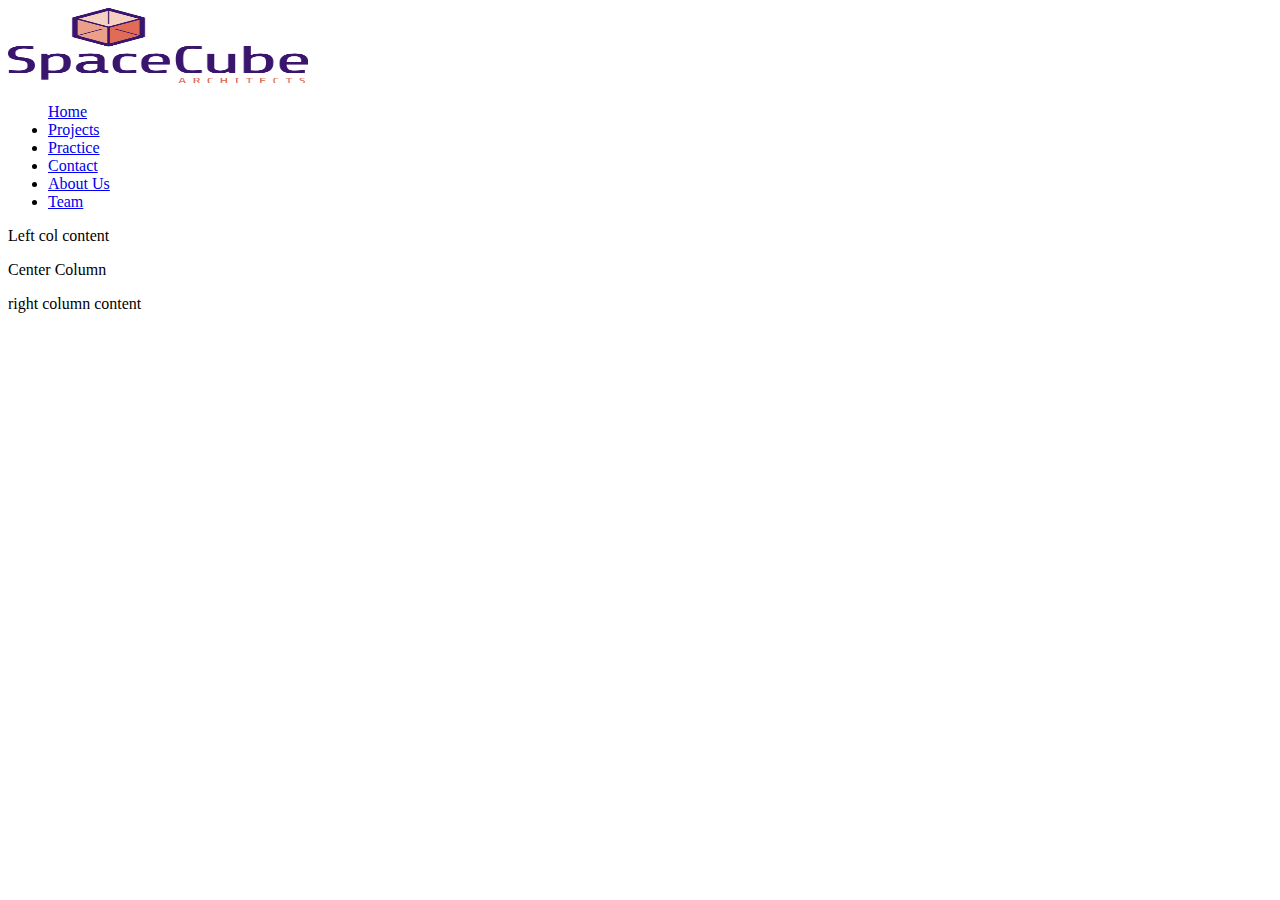
<file: web design final/index.html>
<!doctype html>
<html>
<head>
<title> Space Cube </title>
<meta charset="utf-8"
<link href="css/global.css rel="stylesheet" type="text/css"
</head>

<body> 	<div class="container">
<header>
<img src="images/space-cube.png" height="75" width="300">
	</header>
	
	<nav>
		<ul id="main-nav"
		<li>
		<a href="#" class="active first">Home</a></li>
		<li><a href="html/projects.html">Projects</a></li>
		<li><a href="html/practice.html">Practice</a></li>
		<li><a href="#">Contact</a></li>
		<li><a href="#">About Us</a></li>
		<li><a href="#">Team</a></li>
	</ul>
	</nav>
	 <div id="leftCol">
    <p>Left col content</p>
  </div>
  
  <div id="center">
  <p>Center Column</p>
  </div>
  
  <div id="rightCol">
    <p>right column content</p>
	</div>
	

	<footer>
	
	</footer>
	</container>
	</div>
	</body>
	</html>
</file>
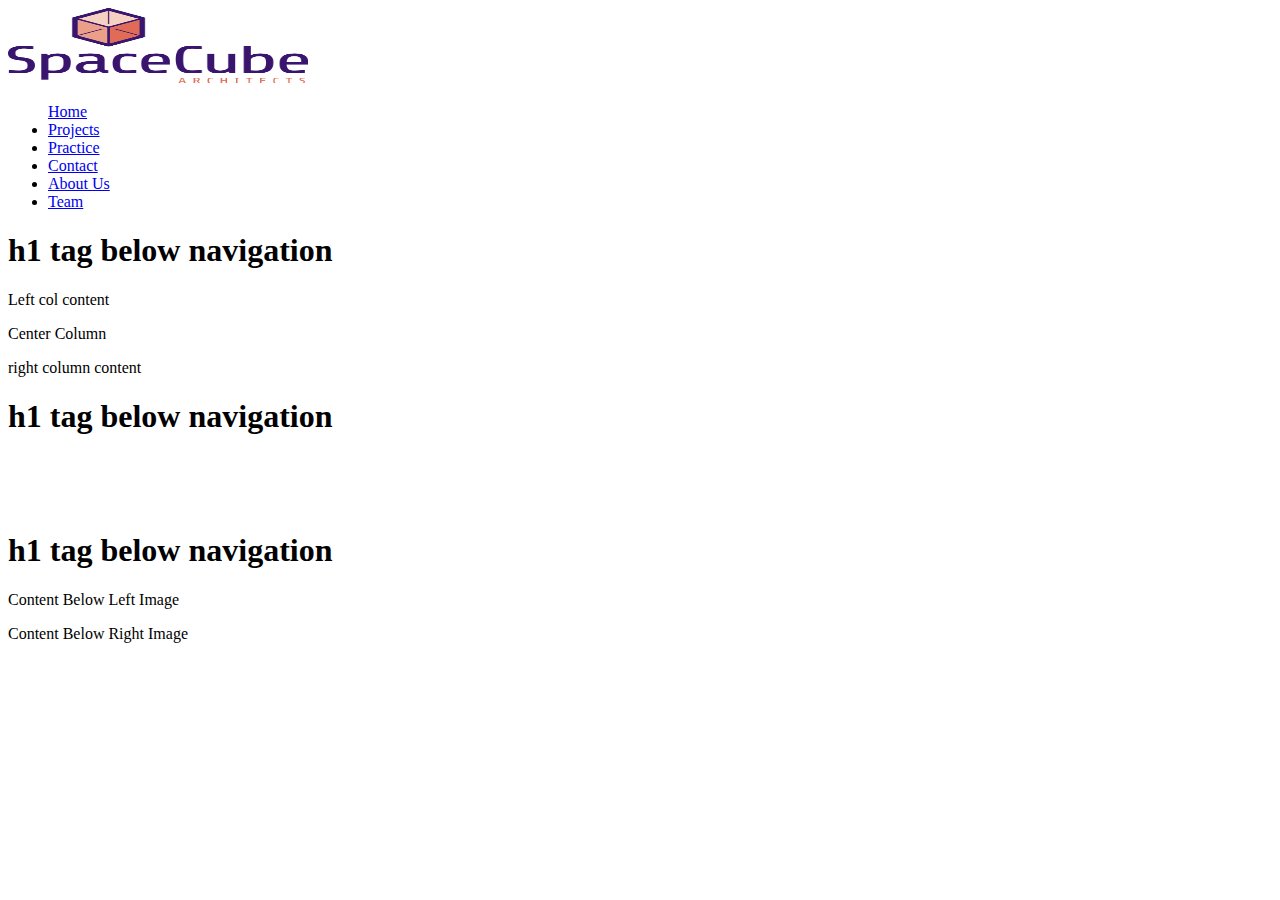
<file: web design final/html/practice.html>
<!doctype html>
	<html>
		<head>
			<title> Space Cube </title>
		<meta charset="utf-8"
	<link href="css/global.css rel="stylesheet" type="text/css"
</head>

<body> 	<div class="container">
<header>
<img src="../images/space-cube.png" height="75" width="300">
	</header>
	
	<nav>
		<ul id="main-nav"
		<li>
		<a href="../index.html">Home</a></li>
		<li><a href="projects.html">Projects</a></li>
		<li><a href="practice.html">Practice</a></li>
		<li><a href="#">Contact</a></li>
		<li><a href="#">About Us</a></li>
		<li><a href="#">Team</a></li>
	</ul>
	</nav>
	
	 <div class="largeimages">
	<h1>
	h1 tag below navigation
	</h1>
	</div>
	 
	 <div id="leftCol">
    <p>Left col content</p>
  </div>
  
  <div id="center">
  <p>Center Column</p>
  </div>
  
  
  <div id="rightCol">
    <p>right column content</p>
	</div>
	
	<div class="largeimages">
	<h1>
	h1 tag below navigation
	</h1>
	</div>
	
	<br> <br> <br>
	
	<div class="largeimages">
	<h1>
	h1 tag below navigation
	</h1>
	</div>
	
	<div id="bottomleftcol">
	
	<p>
	Content Below Left Image
	</p>
	
	</div>
	
		<div id="bottomrightcol">
	
	<p>
	Content Below Right Image
	</p>
	
	</div>
	
</div>

	<footer>
	
	</footer>
	</div>
	</body>
</file>
